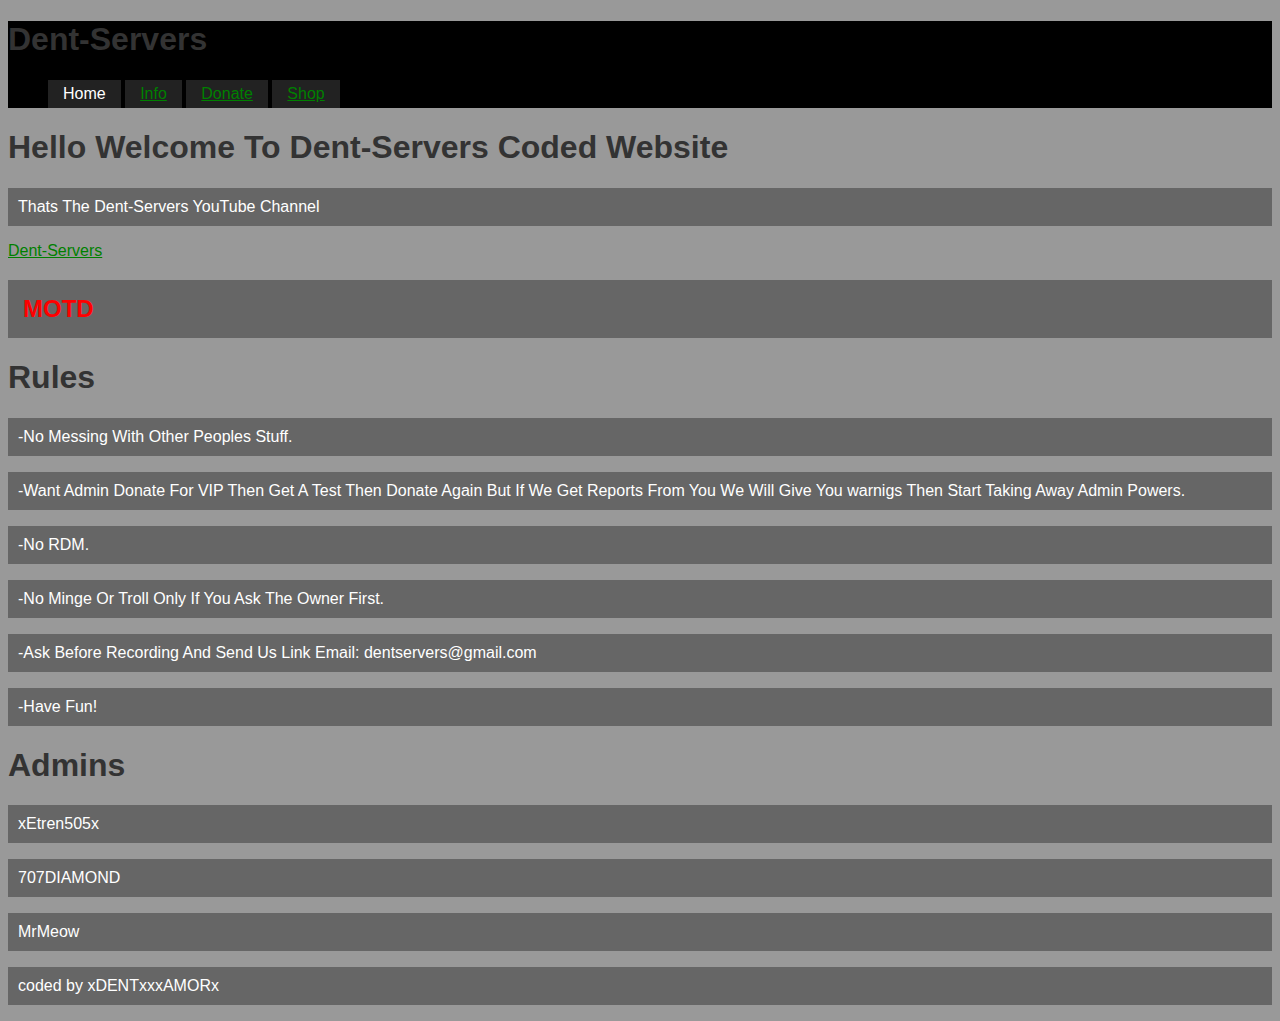
<file: Index.html>
<!doctype html>
<html>
				 <header>
				 <nav>
				 <h1> Dent-Servers </h1>
				 <ul>
				    <li>Home</li>
					<li><a href="page 1.html">Info</a></li>
					<li><a href="page 2.html">Donate</a></li>
					<li><a href="page 1.html">Shop</a></li>
					</header>
				 </nav>
				 </ul>

<head>
<title>Dent-Servers</title>
<link href="main.css" rel="stylesheet" type="text/css" />
</head>
   <h1> Hello Welcome To Dent-Servers Coded Website</h1> 
 

 
        <p> Thats The Dent-Servers YouTube Channel </p> 
 
 
          
		 
      
           
		   
 
 
               <a href="https://www.youtube.com/channel/UCXP17KolXzlJwuEcJ0xxnLA">Dent-Servers </a>
 
                  
				 
					<h2> MOTD </h2>
					
					<h1> Rules </h1>
					
					             <p>-No Messing With Other Peoples Stuff.</p>
<p>-Want Admin Donate For VIP Then Get A Test Then Donate Again But If We Get Reports From You We Will Give You warnigs Then Start Taking Away Admin Powers.</p>

<p>-No RDM. </p>

<p>-No Minge Or Troll Only If You Ask The Owner First.</p>
<p>-Ask Before Recording And Send Us Link Email: dentservers@gmail.com</p>
<p>-Have Fun!</p>
<h1> Admins </h1>

<p> xEtren505x </p>

<p> 707DIAMOND </p>

<p> MrMeow </p>





				
					
					
					
					
					
					
					
					
					
					
					
					
					
					
					
					
					
					
					
					
					<p> coded by xDENTxxxAMORx </p>

					
 
 
 
 </html>
</file>
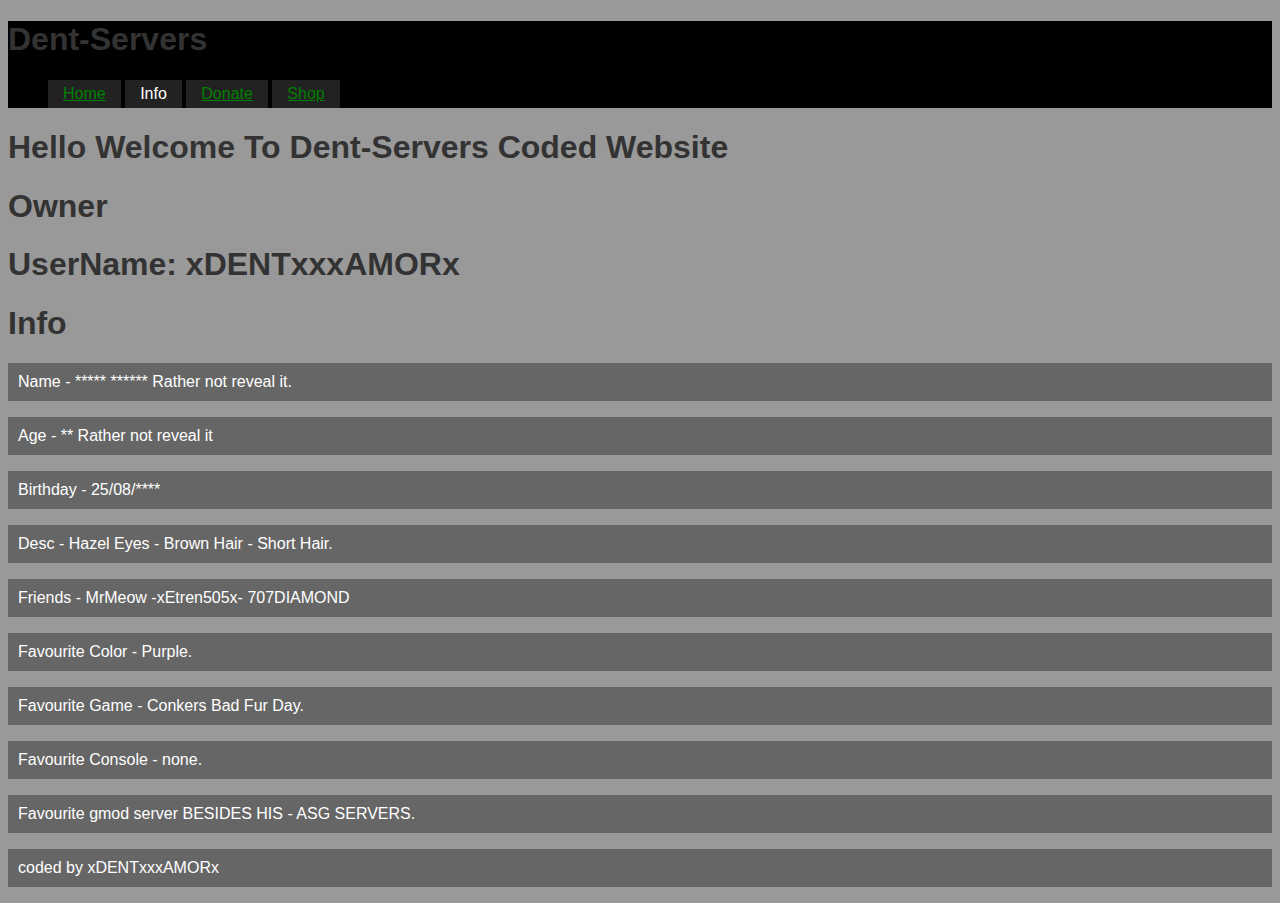
<file: Page 1.html>
<!doctype html>
<html>
				 <header>
				 <nav>
				 <h1> Dent-Servers </h1>
				 <ul>
				    <li><a href="Index.html">Home</a></li>
					<li>Info</li>
					<li><a href="page 2.html">Donate</a></li>
					<li><a href="page 3.html">Shop</a></li>
					</header>
				 </nav>
				 </ul>
<head>
<title>Dent-Servers</title>
<link href="main.css" rel="stylesheet" type="text/css" />
</head>
<h1> Hello Welcome To Dent-Servers Coded Website</h1>


<h1> Owner </h1>
<h1>UserName: xDENTxxxAMORx </h1>
<h1> Info </h1>

<p>Name - ***** ****** Rather not reveal it. </p>
<p> Age - ** Rather not reveal it </p>
<p>Birthday - 25/08/**** </p>
<p>Desc - Hazel Eyes - Brown Hair - Short Hair. </p>
<p>Friends - MrMeow -xEtren505x- 707DIAMOND </p>
<p>Favourite Color - Purple. </p>
<p>Favourite Game - Conkers Bad Fur Day. </p>
<p>Favourite Console - none. </p>
<p>Favourite gmod server BESIDES HIS - ASG SERVERS. </p>



					<p> coded by xDENTxxxAMORx </p>
</file>
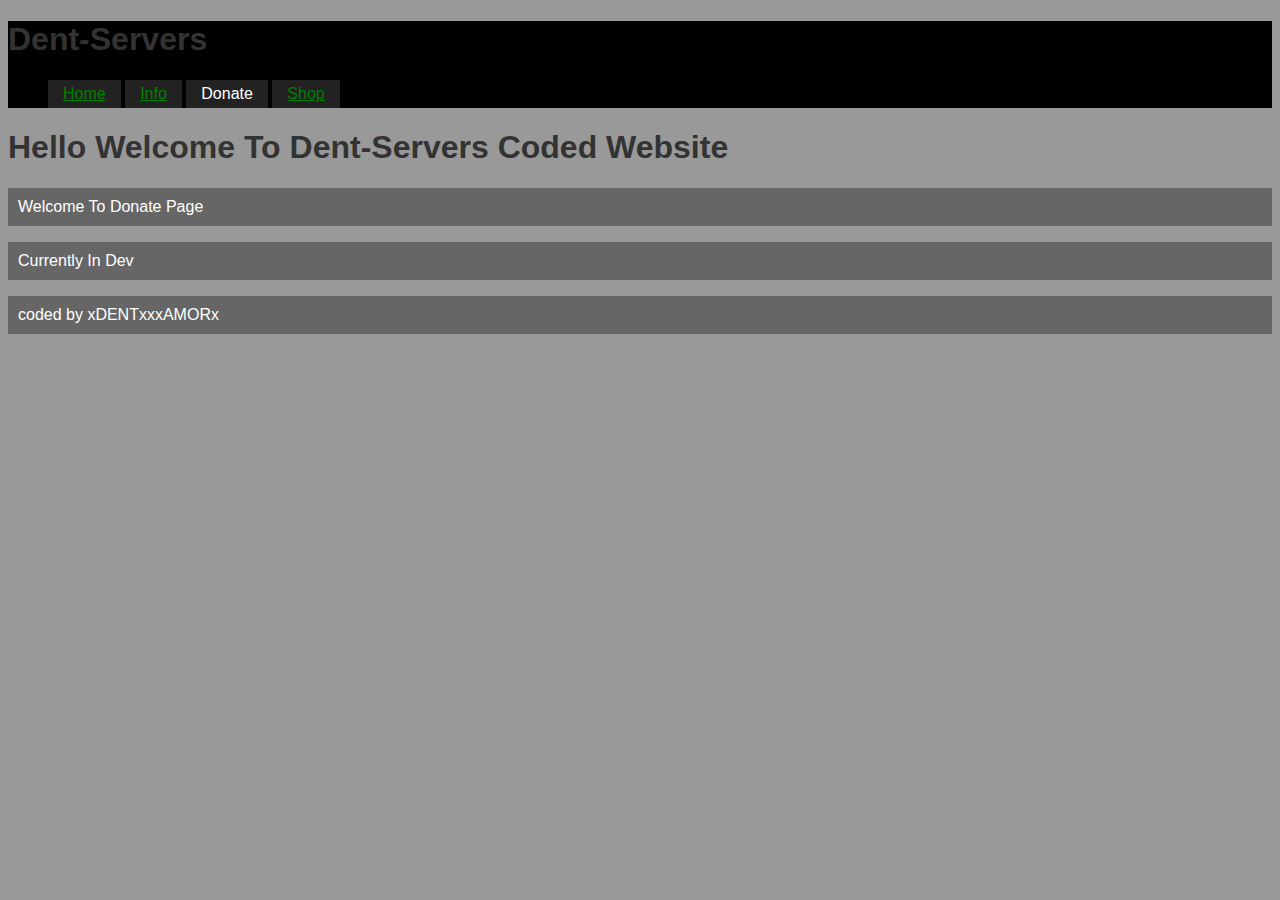
<file: Page 2.html>
<!doctype html>
<html>
				 <header>
				 <nav>
				 <h1> Dent-Servers </h1>
				 <ul>
				    <li><a href="Index.html">Home</a></li>
					<li><a href="page 1.html">Info</a></li>
					<li>Donate</li>
					<li><a href="page 3.html">Shop</a></li>
					</header>
				 </nav>
				 </ul>
<head>
<title>Dent-Servers</title>
<link href="main.css" rel="stylesheet" type="text/css" />
</head>
<h1> Hello Welcome To Dent-Servers Coded Website</h1>

<p>Welcome To Donate Page</p>
<p> Currently In Dev </p>



					<p> coded by xDENTxxxAMORx </p>
</file>
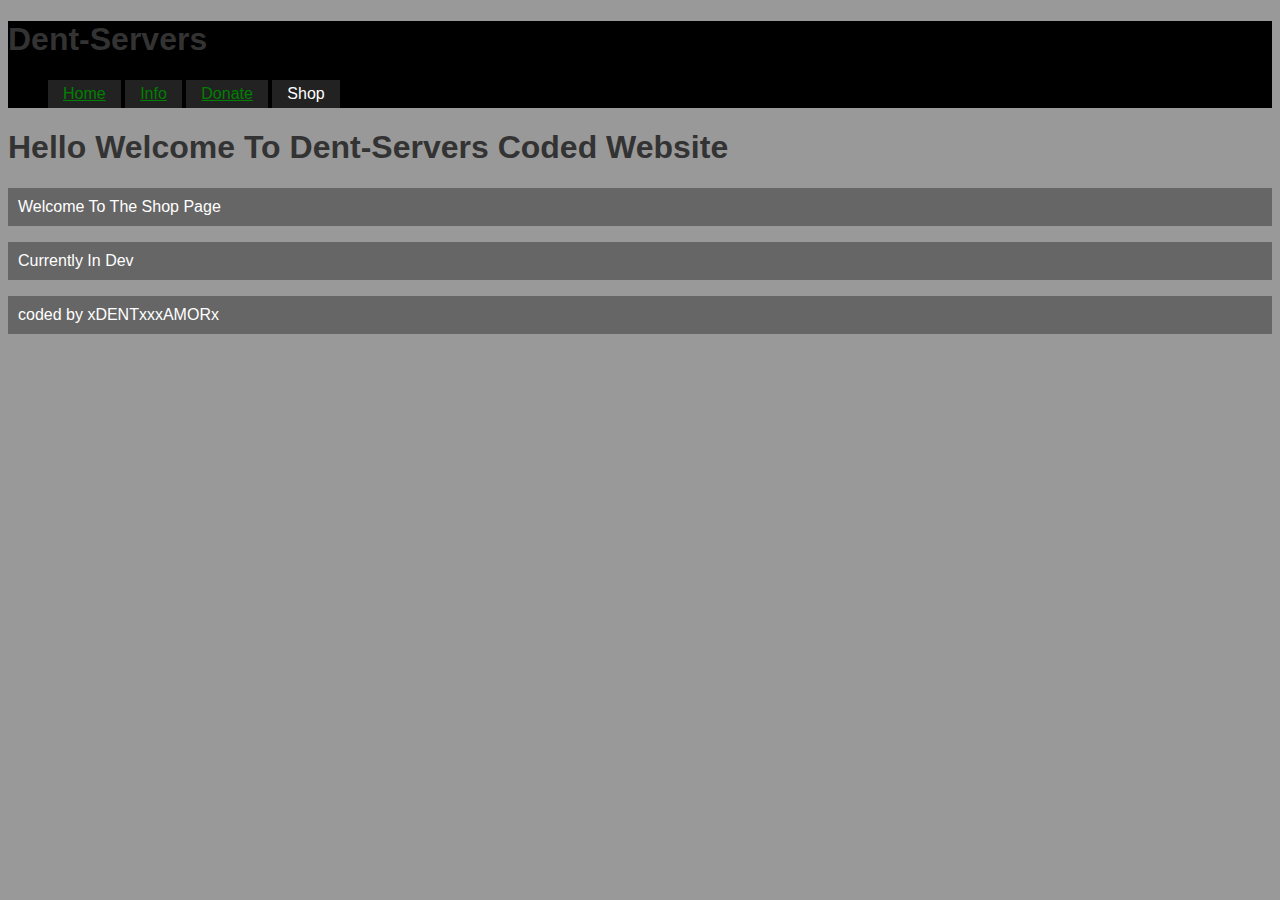
<file: Page 3.html>
<!doctype html>
<html>
				 <header>
				 <nav>
				 <h1> Dent-Servers </h1>
				 <ul>
				    <li><a href="Index.html">Home</a></li>
					<li><a href="page 1.html">Info</a></li>
					<li><a href="page 2.html">Donate</a></li>
					<li>Shop</li>
					</header>
				 </nav>
				 </ul>
<head>
<title>Dent-Servers</title>
<link href="main.css" rel="stylesheet" type="text/css" />
</head>

<h1> Hello Welcome To Dent-Servers Coded Website</h1>


                                          <p>Welcome To The Shop Page</p>
										  <p> Currently In Dev </p>




					
					<p> coded by xDENTxxxAMORx </p>
</file>
<file: main.css>
body {
	background:#999;
	font-family: arial;
}

h1, li {
	color: #333;
}
header {
	background: black;
	color: white;
}

p {
	background: #666;
	color: white;
	padding: 10px;
}

a {
	color: green;
}

nav ul li {
	display: inline-block;
	color: white;
	background: #222;
	list-style-type: none;
	padding: 5px 15px ;
}

h2 {
	color: red;
	background: #666;
	Padding: 15px;
}
</file>
